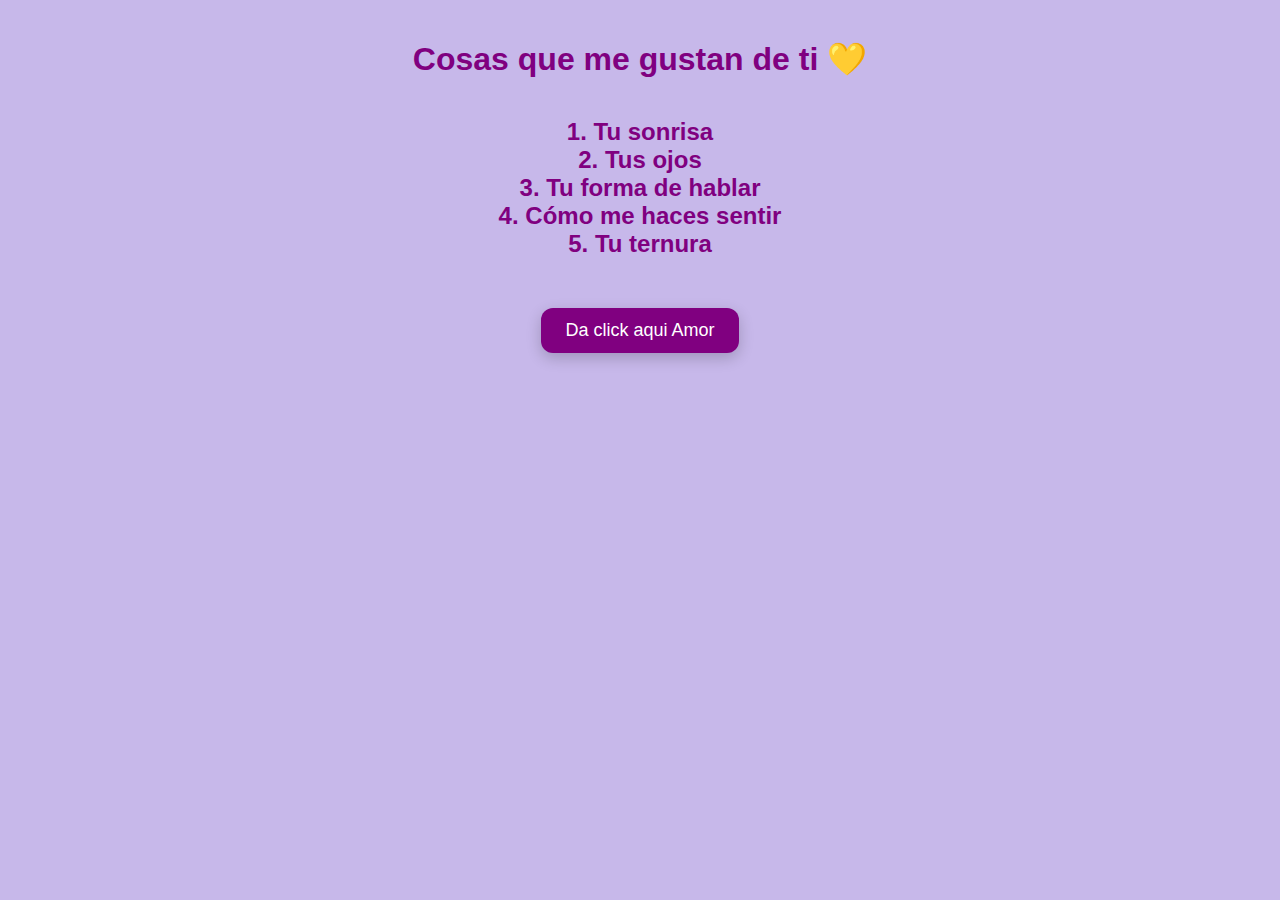
<file: Index.html>
<!DOCTYPE html>
<html lang="es">
<head>
  <meta charset="UTF-8" />
  <meta name="viewport" content="width=device-width, initial-scale=1.0"/>
  <title>230</title>
  <style>
    body {
      margin: 0;
      padding: 0;
      background: #C7B8EA;
      font-family: 'Arial', sans-serif;
      text-align: center;
      color: #800080;
    }

    h1, h2 {
      margin: 40px 20px 20px;
    }

    button {
      background-color: #800080;
      color: white;
      border: none;
      padding: 12px 24px;
      font-size: 18px;
      border-radius: 12px;
      cursor: pointer;
      box-shadow: 0 5px 15px rgba(0,0,0,0.2);
      margin-top: 30px;
    }

    .lista {
      max-width: 700px;
      margin: 20px auto;
      display: none;
      flex-direction: column;
      gap: 10px;
      animation: fadeIn 1s ease forwards;
    }

    .item {
      background: #fff0f5;
      border-radius: 15px;
      padding: 10px 20px;
      box-shadow: 0 4px 8px rgba(0,0,0,0.1);
      opacity: 0;
      transform: translateY(20px);
      animation: showItem 0.5s ease forwards;
      text-align: left;
    }

    .razon-titulo {
        font-weight: bold;
        font-size: 1.1em;
        margin-bottom: 5px;
        color: #c2185b;
    }

    .poema-texto {
        font-style: italic;
        font-size: 0.95em;
        line-height: 1.4;
        white-space: pre-line;
    }

    @keyframes latido {
      0% {
        transform: scale(1);
      }
      50% {
        transform: scale(1.2);
      }
      100% {
        transform: scale(1);
      }
    }

    .corazon-palpitante {
      display: inline-block;
      animation: latido 1s infinite alternate;
    }

    @keyframes fadeIn {
      from {opacity: 0;}
      to {opacity: 1;}
    }

    @keyframes showItem {
      to {
        opacity: 1;
        transform: translateY(0);
      }
    }
  </style>
</head>
<body>

<audio id="musicaDeFondo" src="https://bap99.github.io/Amor/yung%20kai%20-%20blue%20(sub.%20espa%C3%B1ol%20%2B%20lyrics).mp3" loop autoplay></audio>

  <h1>Cosas que me gustan de ti <span class="corazon-palpitante">💛</span></h1>
  <div id="primeraParte">
    <h2>1.
Tu sonrisa<br>2. Tus ojos<br>3. Tu forma de hablar<br>4. Cómo me haces sentir<br>5.
Tu ternura</h2>
    <button onclick="mostrarSorpresa()">Da click aqui Amor</button>
  </div>

  <div id="segundaParte" style="display:none;">
    <h1>¿En serio crees que son solo 5?</h1>
    <button onclick="mostrarLista()">Aquí van 230 cosas que me encantan de ti</button>
  </div>

  <div id="lista" class="lista"></div>

  <script>
    const cosas = [
      {
        razon: "El mundo se acomoda cuando llegas",
        poema: "Andrea, cuando apareces, el espacio se vuelve más blando,\ncomo si la vida respirara más lento solo para mirarte."
      },
      {
        razon: "Cómo sostienes lo que otros sueltan",
        poema: "Tienes una fuerza que no presume,\npero se nota cuando cuidas lo que a otros se les cae del alma."
      },
      {
        razon: "Tu forma de cerrar los ojos",
        poema: "Cuando cierras los ojos, Andrea,\nparece que hablas con el universo sin decir nada,\ny yo me quedo ahí, esperando el milagro."
      },
      {
        razon: "Los gestos que no te das cuenta que haces",
        poema: "Ese mechón que apartas sin pensarlo,\nesa ceja que levantas sin saberlo...\nson pequeños poemas que no sabes que escribes."
      },
      {
        razon: "Lo que haces con un “cómo estás”",
        poema: "Cuando preguntas eso, Andrea, no es por rutina,\nes como si dijeras: “entrégame tus ruinas, yo sabré abrazarlas”."
      },
      {
        razon: "Tu relación con el tiempo",
        poema: "No vives deprisa ni te quedas quieta:\ncaminas con el tiempo como si fueran amigos,\ncomo si lo convencieras de ser más amable."
      },
      {
        razon: "Tu mirada cuando estás en silencio",
        poema: "Cuando callas y me miras,\nno necesito traducciones:\nahí está todo el amor que no cabe en palabras."
      },
      {
        razon: "Esa forma tuya de no rendirte",
        poema: "Andrea, hay días en los que todo pesa,\npero tú igual te levantas, no por terquedad,\nsino porque tu alma no sabe rendirse."
      },
      {
        razon: "Lo que haces con lo simple",
        poema: "Donde otros ven rutina, tú ves belleza.\nUn café contigo se vuelve ritual,\nuna caminata contigo se vuelve recuerdo."
      },
      {
        razon: "Cómo hablas de los que amas",
        poema: "No hay mentira en tus palabras cuando nombras a alguien que quieres.\nEn tu voz se nota la lealtad,\nesa que no se aprende, se nace con ella."
      },
      {
        razon: "Tu olor cuando abrazas",
        poema: "Andrea, cuando me abrazas,\nno solo huelo tu piel,\nhuelo lo seguro, lo eterno, lo mío."
      },
      {
        razon: "Tu caos hermoso",
        poema: "No eres orden ni desorden:\neres un mapa secreto lleno de sorpresas,\ny cada una me invita a quedarme a vivirte."
      },
      {
        razon: "La música que te inventas sin darte cuenta",
        poema: "Tu risa es canción,\ntus pasos suenan como versos,\ny cuando suspiras, todo se afina."
      },
      {
        razon: "Lo que haces con un “te quiero”",
        poema: "En tu boca, Andrea, un “te quiero”\nno es una frase:\nes un lugar, una promesa, un refugio."
      },
      {
        razon: "Cómo habitas tu tristeza",
        poema: "No escondes lo que duele.\nLo transformas.\nY eso, Andrea, también es una forma de belleza."
      },
      {
        razon: "Tus manos cuando no sabes qué hacer con ellas",
        poema: "Andrea, cuando estás nerviosa y tus manos buscan dónde posarse,\nno sabes que esa torpeza tuya me parece la coreografía más honesta del mundo."
      },
      {
        razon: "Cómo cuidas lo que otros olvidan",
        poema: "Tú recuerdas los detalles que nadie nota:\nel vaso con agua, el mensaje a tiempo,\nla caricia que no se pidió, pero se necesitaba."
      },
      {
        razon: "Tu forma de estar en silencio sin incomodar",
        poema: "Andrea, estar contigo en silencio no es ausencia:\nes paz. Es compañía sin presión.\nEres el único silencio que nunca se siente solo."
      },
      {
        razon: "Cuando dejas caer la cabeza en mi hombro",
        poema: "Ese gesto pequeño, Andrea,\nes tu manera de decir “confío”,\ny yo me convierto en refugio sin pensarlo."
      },
      {
        razon: "La pasión con la que hablas cuando algo te importa",
        poema: "Cuando algo te enciende, Andrea,\nno hablas: ardes.\nY yo podría quedarme a escucharte por horas."
      },
      {
        razon: "Tus errores sin disfraz",
        poema: "No finges ser perfecta,\ny esa honestidad, Andrea,\nvale más que cualquier maquillaje del alma."
      },
      {
        razon: "Lo que tus ojos hacen cuando ves algo que te emociona",
        poema: "Andrea, tus pupilas se dilatan como si el mundo te sorprendiera aún,\ny yo me enamoro de tu capacidad de asombro una y otra vez."
      },
      {
        razon: "La ternura de tus despedidas",
        poema: "Incluso en el adiós más breve,\npones cariño, como si temieras\nque ese fuera el último hasta luego."
      },
      {
        razon: "El respeto con el que dices “no”",
        poema: "Andrea, cuando decides poner un límite,\nno hieres: enseñas.\nY eso también es una forma de amar."
      },
      {
        razon: "Tu sonrisa cuando estás a punto de llorar",
        poema: "Hay momentos donde todo en ti tiembla,\npero aún así sonríes.\nEsa valentía frágil me parte y me construye."
      },
      {
        razon: "Lo que haces con tus libros subrayados",
        poema: "Tus anotaciones al margen, Andrea,\nson pensamientos que me gustaría enmarcar,\nporque en ellos vive la mujer que piensa y siente a la vez."
      },
      {
        razon: "La forma en que acaricias sin darte cuenta",
        poema: "Rozas un brazo, una mejilla, el aire…\ny en cada gesto hay una poesía que no sabe que es poesía."
      },
      {
        razon: "Cómo celebras lo pequeño",
        poema: "Un mensaje bonito, una canción que te gusta,\nun día sin lluvia: tú haces fiesta de lo mínimo.\nY eso, Andrea, es un superpoder."
      },
      {
        razon: "Tu voz al despertar",
        poema: "Entre el sueño y la vigilia,\ntu voz arrastra una dulzura torpe que amo más que cualquier canción."
      },
      {
        razon: "La forma en que me miras cuando crees que no te veo",
        poema: "Andrea, a veces te sorprendo mirándome\ncon una mezcla de ternura, duda y algo que parece amor…\ny ese instante vale más que mil certezas."
      },
      {
        razon: "Tu manera de sostener una conversación profunda sin miedo",
        poema: "No le huyes a lo difícil.\nMe hablas de heridas, de sueños rotos,\ny en eso hay una intimidad que no se encuentra fácil."
      },
      {
        razon: "Tu capacidad de estar para otros, incluso rota",
        poema: "Andrea, incluso cuando te faltas a ti,\nestás para quienes amas.\nY eso es una forma de amar que pocos comprenden."
      },
      {
        razon: "Cómo reaccionas cuando algo te da ternura",
        poema: "Tus ojos se hacen grandes,\ntu voz se suaviza,\ny juro que en ese instante, todo se vuelve más bonito."
      },
      {
        razon: "Tus cejas cuando te sorprendes",
        poema: "Esa curva perfecta hacia el cielo\nes una forma de preguntarle al mundo “¿es real esto?”\nY yo quisiera responderte: sí, Andrea, y tú también lo eres."
      },
      {
        razon: "La manera en que pronuncias mi nombre",
        poema: "En tu voz mi nombre tiene otro peso,\ncomo si por fin fuera mío.\nComo si no hubiera sido verdad hasta que tú lo dijiste."
      },
      {
        razon: "Tu torpeza cuando algo te importa mucho",
        poema: "Andrea, cuando algo te importa,\nse nota en que tropiezas, te aceleras o te callas.\nY eso, para mí, es una forma hermosa de sentir."
      },
      {
        razon: "Tus mensajes cuando sientes nostalgia",
        poema: "A veces me escribes cosas simples,\npero yo sé que detrás hay un corazón abierto.\nY eso me basta para quererte más."
      },
      {
        razon: "La forma en que tu risa interrumpe lo serio",
        poema: "Andrea, incluso en medio de algo triste,\ntu risa entra como una brisa loca que lo desordena todo.\nY ahí entiendo que vivir también es eso."
      },
      {
        razon: "Cómo escuchas canciones tristes sin miedo",
        poema: "No huyes del dolor: lo cantas.\nY en eso hay una valentía que pocos tienen."
      },
      {
        razon: "Tu sombra junto a la mía",
        poema: "Cuando caminamos y el sol nos dibuja,\nmi sombra busca la tuya.\nComo yo te busco, incluso cuando no estás."
      },
      {
        razon: "La forma en que te sientas cerca de mí",
        poema: "Andrea, cuando te sientas cerca,\ntu cuerpo habla sin decir palabra.\nY cada centímetro que decides acercar,\nes un universo que me entregas."
      },
      {
        razon: "Tu manera de guardar los recuerdos",
        poema: "No acumulas objetos, Andrea.\nGuardas sensaciones, momentos,\ny les das un lugar especial en el corazón."
      },
      {
        razon: "Cómo acaricias con las palabras",
        poema: "Tus frases no son solo sonidos.\nSon manos invisibles que saben dónde duele\ny cómo sanar sin apuro."
      },
      {
        razon: "Tu conexión con la luna",
        poema: "Te he visto mirar al cielo\ncomo si alguien ahí te hablara,\ny en tus ojos había algo lunar, algo sagrado."
      },
      {
        razon: "Lo que haces con un abrazo largo",
        poema: "Cuando abrazas sin prisa, Andrea,\nel tiempo se rinde,\ny el mundo se detiene a vernos."
      },
      {
        razon: "Tu reacción cuando alguien te admira",
        poema: "No sabes qué hacer con los halagos,\ny eso, lejos de restarte brillo,\nte vuelve más luz todavía."
      },
      {
        razon: "Tu forma de ponerte triste sin rendirte",
        poema: "Hay tristeza en ti, sí.\nPero también hay dignidad.\nUna forma de continuar sin dejar de sentir."
      },
      {
        razon: "La forma en que comes algo que amas",
        poema: "Andrea, cuando algo te gusta,\nno lo devoras: lo disfrutas.\nComo si en cada bocado vivieras un recuerdo."
      },
      {
        razon: "Cómo arreglas tu cabello sin pensar",
        poema: "Ese gesto de manos enredadas entre tus hilos,\nsin espejo ni apuro,\nes un cuadro en movimiento que no me canso de ver."
      },
      {
        razon: "La forma en que a veces te contradices",
        poema: "No eres lineal, Andrea.\nY eso te hace real.\nEres contradicción honesta,\nuna mujer que se permite cambiar."
      },
      {
        razon: "Tu olor después de la lluvia",
        poema: "Hay días en que hueles a tierra mojada y calma.\nY yo juro que podría quedarme en tu aroma."
      },
      {
        razon: "Lo que haces con tus ganas de desaparecer",
        poema: "A veces quieres esconderte,\npero en vez de huir, te quedas.\nY eso es valiente."
      },
      {
        razon: "Cómo tocas los objetos con cuidado",
        poema: "No rompes. No fuerzas.\nTodo lo que tocas, Andrea,\nparece respirar con más calma."
      },
      {
        razon: "Tu lealtad a quienes ya no están",
        poema: "No olvidas a los que fueron parte de ti.\nY eso habla de un corazón que honra,\naunque duela."
      },
      {
        razon: "Tu forma de dormir cuando te sientes segura",
        poema: "Cuando por fin te rindes al sueño,\nhay en tu rostro una paz\nque solo nace cuando el alma descansa."
      },
      {
        razon: "Cómo te ríes de ti misma sin lastimarte",
        poema: "Andrea, puedes burlarte de tus errores\nsin crueldad.\nCon ternura, como quien entiende que también es humana."
      },
      {
        razon: "La forma en que sientes vergüenza",
        poema: "Cuando te sonrojas o te escondes,\nhay una inocencia que sobrevive en ti\ncomo una flor terca en medio del concreto."
      },
      {
        razon: "Tu relación con la música vieja",
        poema: "Tú no escuchas canciones antiguas:\nlas revives.\nComo si cada nota tuviera un rincón en tu historia."
      },
      {
        razon: "Cómo organizas tu caos",
        poema: "Tu desorden tiene lógica,\ntu mesa revuelta es un mapa.\nY yo amo explorar tus misterios cotidianos."
      },
      {
        razon: "La forma en que tocas tu cuello cuando piensas",
        poema: "Ese gesto mínimo, Andrea,\ndice tanto.\nEs como si tus dedos buscaran respuestas que tu boca calla."
      },
      {
        razon: "Tu manera de mirar fotos antiguas",
        poema: "No ves solo imágenes.\nVes lo que dolió, lo que sanó, lo que fuiste.\nY yo admiro tu forma de reconciliarte con tu pasado."
      },
      {
        razon: "Lo que haces con una lágrima sola",
        poema: "Cuando una sola lágrima baja por tu mejilla,\nes un poema que no se escribió pero que grita."
      },
      {
        razon: "Tu delicadeza para entrar en espacios ajenos",
        poema: "No irrumpes, Andrea.\nTocas la puerta del alma ajena\ncon los nudillos de la empatía."
      },
      {
        razon: "Cómo abrazas a un animal",
        poema: "Cuando tienes uno cerca,\nse te nota el corazón sin filtros.\nEres ternura pura."
      },
      {
        razon: "La forma en que te molestas cuando algo duele al otro",
        poema: "Tu enojo no es por ti.\nEs por quienes amas.\nY ese fuego en tus ojos defiende lo que es justo."
      },
      {
        razon: "Tu silencio en medio de una discusión",
        poema: "No hablas por hablar.\nEsperas, respiras, piensas.\nY cuando hablas, Andrea, lo haces con verdad."
      },
      {
        razon: "La manera en que escondes cartas, papeles, recuerdos",
        poema: "Tienes cajitas con cosas que para ti valen el mundo,\ny eso me parece un acto de amor a la memoria."
      },
      {
        razon: "Cómo a veces no sabes qué decir, pero igual te quedas",
        poema: "No tienes todas las palabras,\npero sí la presencia.\nY eso, Andrea, vale más que mil discursos."
      },
      {
        razon: "Tu forma de mirar cuando escuchas atentamente",
        poema: "No solo oyes.\nTus ojos siguen cada palabra,\ncomo si acariciaran lo que el otro está diciendo."
      },
      {
        razon: "Lo que haces con un “te extraño”",
        poema: "Tú no lo dices en vano.\nCuando lo dices, Andrea,\nes porque alguien realmente vive en tu pecho."
      },
      {
        razon: "Tu manera de mirar por la ventana",
        poema: "Andrea, cuando miras afuera,\nparece que estás viajando por dentro.\nY yo me pregunto qué mundo visitas con esos ojos lentos."
      },
      {
        razon: "La forma en que pronuncias ciertas palabras con ternura",
        poema: "Hay palabras que, en tu voz,\npierden filo y se vuelven caricias."
      },
      {
        razon: "Tu pausa antes de decir algo importante",
        poema: "Esa breve pausa, ese segundo exacto…\nme dice que tu alma está buscando la forma más honesta de hablar."
      },
      {
        razon: "Tu amor por lo que nadie ve",
        poema: "Te detienes en la flor que casi muere,\nen el perro viejo, en el rincón olvidado…\ny eso te hace más hermosa."
      },
      {
        razon: "Cómo caminas cuando estás pensativa",
        poema: "Tus pasos cambian, Andrea,\ncomo si el suelo pesara menos\ncuando tu mente viaja."
      },
      {
        razon: "Tu expresión cuando algo te sorprende de verdad",
        poema: "No finges.\nAbres los ojos, sueltas el aire,\ny yo veo en ti la maravilla del asombro intacto."
      },
      {
        razon: "Tu risa cuando intentas no reírte",
        poema: "Esa risa contenida que se escapa por los ojos\nes la más honesta de todas."
      },
      {
        razon: "La forma en que te arropas cuando tienes frío",
        poema: "No solo te cubres:\nte abrazas.\nY ese gesto, Andrea,\nme dan ganas de ser tu abrigo."
      },
      {
        razon: "Tu olor al final del día",
        poema: "Después de todo,\nsigues oliendo a hogar.\nNo importa la hora."
      },
      {
        razon: "Tu respeto por el dolor ajeno",
        poema: "No minimizas.\nNo compites.\nSolo abrazas, Andrea, y escuchas."
      },
      {
        razon: "La forma en que arreglas lo que no funciona",
        poema: "No tiras. No huyes.\nTe sientas, piensas, intentas.\nY eso aplica tanto a objetos como a personas."
      },
      {
        razon: "Tu forma de besar con los ojos antes que con los labios",
        poema: "Hay una mirada tuya, Andrea,\nque me besa antes de tocarme.\nY con eso basta."
      },
      {
        razon: "Tu entusiasmo cuando haces algo que amas",
        poema: "Brillas.\nComo si todo en ti dijera: “esto me hace sentir viva”."
      },
      {
        razon: "Lo que haces cuando nadie te ve",
        poema: "Cantas bajito, te hablas, te abrazas.\nY ese mundo secreto me enamora aún más."
      },
      {
        razon: "Tu honestidad cuando no sabes algo",
        poema: "No finges saberlo todo.\nY esa humildad, Andrea,\nte hace inmensa."
      },
      {
        razon: "Cómo tomas una taza caliente entre tus manos",
        poema: "Tus dedos rodean el borde con cuidado,\ncomo si la calidez también entrara en ti."
      },
      {
        razon: "Tu expresión cuando alguien te dice algo bonito",
        poema: "No sabes qué hacer.\nTe ríes, te sonrojas, miras al piso…\ny yo me muero por seguir diciéndotelo."
      },
      {
        razon: "Cómo suspiras cuando estás a solas",
        poema: "Ese suspiro tuyo\nes como una puerta que se abre al alma\ny deja salir lo que no pudiste decir."
      },
      {
        razon: "Tu relación con los objetos que tienen historia",
        poema: "Guardas cosas rotas pero significativas,\ncomo quien entiende que el valor no está en lo nuevo,\nsino en lo vivido."
      },
      {
        razon: "Cómo aceptas tus cambios sin pedir perdón por ellos",
        poema: "Andrea, has evolucionado.\nY aunque a veces cuesta,\nno te niegas a crecer."
      },
      {
        razon: "La forma en que me tomas la mano sin avisar",
        poema: "No dices nada,\nsolo tu mano llega.\nY con eso me dices todo."
      },
      {
        razon: "Tu risa que aparece cuando todo parecía gris",
        poema: "Es un rayo de sol desobediente,\nque decide salir cuando nadie lo espera."
      },
      {
        razon: "Cómo piensas en los demás cuando nadie lo nota",
        poema: "Tú recuerdas cumpleaños, estados de ánimo, ausencias…\naunque nadie te lo pida."
      },
      {
        razon: "Tu forma de escribir con emoción",
        poema: "Tus letras bailan.\nIncluso en un mensaje corto,\nhay alma."
      },
      {
        razon: "La manera en que reaccionas cuando te llaman por tu nombre completo",
        poema: "Esa mezcla de risa, fastidio y ternura\nme parece una joya secreta de tu carácter."
      },
      {
        razon: "Tu relación con la nostalgia",
        poema: "No la rechazas.\nLa invitas a sentarse contigo,\ny juntas recuerdan sin miedo."
      },
      {
        razon: "Cómo cuidas tus plantas (o cómo cuidarías una)",
        poema: "Incluso si no tienes una,\nsé que sabrías cuándo regarla, cuándo hablarle,\ny cuándo simplemente dejarla estar."
      },
      {
        razon: "Tu habilidad de hacerme sentir importante sin decirlo",
        poema: "Andrea, a tu lado uno se siente visto.\nEso no se enseña.\nEso se es."
      },
      {
        razon: "La manera en que usas tu ropa favorita",
        poema: "No es moda:\nes seguridad.\nEs como si esa prenda fuera un escudo que te abraza."
      },
      {
        razon: "Tu presencia que calma hasta mis pensamientos más rotos",
        poema: "Cuando estás, todo en mí se ordena.\nSin esfuerzo.\nSolo porque eres tú."
      },
      {
        razon: "Tu forma de abrir los ojos cuando algo te emociona",
        poema: "Andrea, hay un destello infantil,\nuna chispa antigua y pura\nque te enciende entera por dentro."
      },
      {
        razon: "La manera en que pides perdón con el corazón",
        poema: "No usas excusas.\nSolo verdad,\ny eso desarma cualquier rencor."
      },
      {
        razon: "Tu ternura con los más pequeños",
        poema: "No importa si son niños, animales o gestos frágiles:\ntú te vuelves suavidad."
      },
      {
        razon: "Cómo esperas lo bueno, incluso cuando tarda",
        poema: "Tienes la paciencia del alma valiente.\nNo porque no duela,\nsino porque sabes que lo bueno llega."
      },
      {
        razon: "Tu silencio lleno de sentido",
        poema: "Cuando callas, Andrea,\nno hay vacío.\nHay profundidad."
      },
      {
        razon: "Tu forma de amar lo imperfecto",
        poema: "No buscas lo pulido,\nsino lo que vibra, lo que siente, lo que es real."
      },
      {
        razon: "Tu instinto para saber cuándo abrazar",
        poema: "No preguntas:\nintuyes.\nY siempre llegas justo a tiempo."
      },
      {
        razon: "Lo que haces con un recuerdo triste",
        poema: "No lo ocultas ni lo exageras.\nLo abrazas con respeto\ncomo quien entiende que todo fue necesario."
      },
      {
        razon: "La manera en que te sueltas el cabello",
        poema: "Ese gesto leve, natural,\ntiene algo de libertad y algo de rito."
      },
      {
        razon: "Tu forma de acompañar sin invadir",
        poema: "Estás.\nNo como sombra,\nsino como luz que no quema."
      },
      {
        razon: "Cómo dices ‘te quiero’ sin usar esas palabras",
        poema: "En tus gestos,\nen cómo sirves un café,\nen cómo me cuidas los silencios."
      },
      {
        razon: "Tu forma de mirar cuando estás enamorada",
        poema: "No necesitas decirlo.\nTus ojos hacen confesiones que el alma escucha."
      },
      {
        razon: "Cómo organizas tu mundo interior",
        poema: "Tienes desordenes, sí.\nPero hasta en tu caos hay ternura y lógica."
      },
      {
        razon: "La forma en que el sol te toca la piel",
        poema: "Hay algo sagrado en esa luz sobre ti.\nComo si incluso el sol supiera lo que vales."
      },
      {
        razon: "Tu resistencia cuando nadie lo nota",
        poema: "Andrea, llevas guerras silenciosas\ny aún así sonríes como si el alma no sangrara."
      },
      {
        razon: "Cómo das las gracias sin palabras",
        poema: "A veces solo miras,\ny con eso uno entiende que fue visto."
      },
      {
        razon: "Tu forma de celebrar lo pequeño",
        poema: "Una canción, una coincidencia, una nube bonita…\ntodo contigo se vuelve fiesta."
      },
      {
        razon: "Tu modo de quedarte despierta por amor",
        poema: "No por obligación,\nsino porque sabes que a veces,\nquedarse, también es amar."
      },
      {
        razon: "Cómo miras cuando estás por llorar y no quieres",
        poema: "Hay un temblor en tu mirada\nque se queda conmigo por horas."
      },
      {
        razon: "Tu manera de cuidar tus palabras",
        poema: "No hablas por hablar.\nAndrea, tú eliges con el alma lo que dices."
      },
      {
        razon: "La forma en que tocas cuando amas de verdad",
        poema: "No es solo piel.\nEs energía, es entrega, es refugio."
      },
      {
        razon: "Cómo recuerdas lo que a otros se les escapa",
        poema: "Fechas, detalles, gestos, miedos…\nTú registras lo que el amor te dicta."
      },
      {
        razon: "Tu forma de reír cuando por fin te sueltas",
        poema: "Es una risa de mar abierto:\nincontenible, brillante, libre."
      },
      {
        razon: "Tu alma antigua en un cuerpo joven",
        poema: "Andrea, tienes una sabiduría\nque no se aprende leyendo,\nsino sintiendo."
      },
      {
        razon: "Tu fidelidad a lo que amas, aunque nadie lo entienda",
        poema: "Te quedas, luchas, esperas,\ny nunca necesitas aprobación."
      },
      {
        razon: "Cómo saludas a alguien después de mucho tiempo",
        poema: "Con emoción real,\ncon recuerdos vivos,\ncon ternura acumulada."
      },
      {
        razon: "Tu forma de sostener la mirada cuando amas",
        poema: "No es desafío,\nes entrega.\nUn “estoy aquí” sin palabras."
      },
      {
        razon: "Lo que haces con la música triste",
        poema: "No la evitas.\nLa escuchas, la habitas, la lloras.\nY al final, te limpia."
      },
      {
        razon: "Tu forma de dudar sin dejar de avanzar",
        poema: "Tienes miedo,\npero aún así das el paso.\nY eso te hace fuerte sin perder dulzura."
      },
      {
        razon: "Cómo tu nombre me late en el pecho",
        poema: "Andrea.\nNo es solo un nombre:\nes un eco en mi costado,\nuna sílaba que me calma."
      },
      {
        razon: "Tu forma de esperar sin perder la esperanza",
        poema: "Aunque la vida tarde,\ntu fe sigue vestida de ternura."
      },
      {
        razon: "Cómo sostienes tus ideales sin gritar",
        poema: "Andrea, defiendes lo que crees\ncon la fuerza de quien no necesita alzar la voz\npara ser firme."
      },
      {
        razon: "Tu manera de tocar tus labios cuando estás pensando",
        poema: "Ese gesto leve,\ncomo si tus dedos buscaran una verdad\nque tus labios aún no han dicho."
      },
      {
        razon: "La forma en que acaricias lo que amas",
        poema: "No solo con la mano:\ntambién con los ojos,\ncon la voz,\ncon el tiempo."
      },
      {
        razon: "Cómo hablas de lo que te emociona",
        poema: "Tu voz cambia,\nse ilumina,\ny de pronto, todo lo que nombras se vuelve poesía."
      },
      {
        razon: "Tu rostro bajo la lluvia",
        poema: "Andrea, cuando llueve,\npareces más viva,\nmás libre,\ncomo si el agua te recordara de qué estás hecha."
      },
      {
        razon: "La manera en que duermes cuando por fin estás en paz",
        poema: "No hay armaduras,\nno hay dudas,\nsolo tú, en tu forma más pura."
      },
      {
        razon: "Tu obsesión por lo pequeño que otros no notan",
        poema: "Esa piedrita bonita,\nesa hoja simétrica,\nese sonido leve…\ntú los ves y los celebras."
      },
      {
        razon: "Cómo acaricias los nombres que te importan",
        poema: "Dices “mamá”, “abuelo”, “amiga”, “amor”\ncomo quien honra, no solo nombra."
      },
      {
        razon: "Tu forma de pedir ayuda sin sentirte menos",
        poema: "Eres fuerte, sí,\npero también sabes cuándo abrir las manos\ny dejar que alguien te sostenga."
      },
      {
        razon: "Tu abrazo que huele a casa",
        poema: "Andrea, tu cuerpo sabe envolver\ncomo si tuviera memoria de todos mis inviernos."
      },
      {
        razon: "La manera en que te emocionas con un mensaje bonito",
        poema: "No lo escondes.\nSonríes con los ojos,\nrelees, suspiras, guardas.\nEso me encanta."
      },
      {
        razon: "Tu voz cuando te acaban de despertar",
        poema: "Tiene un temblor dulce,\ncomo si el mundo aún no te tocara del todo."
      },
      {
        razon: "La forma en que te preocupas en silencio",
        poema: "No haces drama.\nSolo vigilas, acompañas, piensas.\nEres refugio sin ruido."
      },
      {
        razon: "Tu conexión con la luna",
        poema: "No sé si la miras,\npero siento que la luna y tú\nse entienden."
      },
      {
        razon: "Tu manera de decir mi nombre cuando me necesitas",
        poema: "No lo gritas,\nno lo murmuras.\nLo dices como quien confía,\ncomo quien sabe que ahí estoy."
      },
      {
        razon: "Cómo miras al cielo cuando algo duele",
        poema: "No sé si es fe, búsqueda o simple rendición,\npero ese gesto tuyo me rompe y me enseña."
      },
      {
        razon: "La forma en que el viento juega contigo",
        poema: "Tu cabello baila,\ntu rostro se ofrece,\ny tú pareces parte del aire."
      },
      {
        razon: "Tu sinceridad cuando algo no te gusta",
        poema: "No finges.\nNo hieres.\nSolo dices la verdad con una dulzura\nque no hiere."
      },
      {
        razon: "Cómo encuentras belleza en lo roto",
        poema: "Ves grietas y piensas en historias.\nVes dolor y piensas en aprendizaje.\nEsa mirada tuya salva."
      },
      {
        razon: "Tu forma de celebrar lo que a otros les parece poco",
        poema: "Un mensaje, un logro mínimo, una coincidencia…\nTú los haces fiesta."
      },
      {
        razon: "La manera en que acaricias tu propia tristeza",
        poema: "No la niegas.\nLa sientas contigo,\ncomo quien respeta su sombra."
      },
      {
        razon: "Tu silencio cuando alguien te decepciona",
        poema: "No explotas.\nNo gritas.\nSolo callas con una dignidad que duele."
      },
      {
        razon: "Cómo escuchas una canción favorita",
        poema: "Cierras los ojos, sonríes,\ny dejas que la música te atraviese\ncomo si te hablara directo al alma."
      },
      {
        razon: "Tu relación con los atardeceres",
        poema: "Andrea, sé que los miras\ncomo quien entiende que lo más bello\ntambién puede doler un poco."
      },
      {
        razon: "La forma en que te recuestas en mi hombro",
        poema: "No es solo descanso.\nEs confianza, refugio, promesa."
      },
      {
        razon: "Cómo defiendes tu espacio sin dejar de amar",
        poema: "Pones límites,\npero nunca muros.\nTu amor respira libertad."
      },
      {
        razon: "Tu voz cuando lees en voz alta",
        poema: "Cada palabra en tu boca\nparece recién nacida.\nTú no lees: conjuras."
      },
      {
        razon: "Tu risa cuando te sorprendes de ti misma",
        poema: "Esa carcajada limpia,\nese “¡no puedo creerlo!”\nte hace niña, mujer y milagro a la vez."
      },
      {
        razon: "Cómo, incluso en tus errores, sigues siendo amor",
        poema: "Andrea, fallas como todos,\npero hasta tus tropiezos están llenos de luz."
      },
      {
        razon: "Tu manera de pasar los dedos por una flor",
        poema: "Andrea, como si tu tacto entendiera\nque todo lo vivo merece respeto."
      },
      {
        razon: "Cómo se te escapa el alma cuando bailas",
        poema: "Tu cuerpo se olvida de todo\ny solo recuerda ser libre."
      },
      {
        razon: "Tu voz cuando cuentas algo que amaste",
        poema: "Se vuelve canción,\ncomo si narraras una escena de tu propia película favorita."
      },
      {
        razon: "Cómo te quedas pensando cuando algo te toca",
        poema: "Andrea, hay un silencio tuyo\nque es más profundo que cualquier palabra."
      },
      {
        razon: "Tu forma de besar sin prisa",
        poema: "No son besos:\nson instantes que se quedan viviendo en la piel."
      },
      {
        razon: "La ternura con que recoges lo que otros tiran",
        poema: "No solo objetos.\nTambién personas, sueños, momentos rotos."
      },
      {
        razon: "Tu manera de mirar cuando escuchas algo injusto",
        poema: "Esa chispa en tus ojos me dice:\n“no me callo, no me rindo”."
      },
      {
        razon: "La forma en que respiras cuando estás por llorar",
        poema: "Ese nudo en el pecho,\nesa pausa leve…\ny aún así, respiras."
      },
      {
        razon: "Tu sombra cuando caminas al atardecer",
        poema: "Es arte.\nEs poesía dibujada en el suelo."
      },
      {
        razon: "Cómo tomas café como si fuera un ritual",
        poema: "Taza en mano, pausa exacta,\nsilencio sagrado.\nUna ceremonia de ti contigo."
      },
      {
        razon: "Tu voz cuando dices “todo va a estar bien”",
        poema: "No lo dices por decirlo.\nLo dices como quien lo va a construir."
      },
      {
        razon: "Tu amor por lo que casi nadie valora",
        poema: "Un papel doblado,\nuna nota vieja,\nuna historia simple.\nPara ti, todo eso tiene alma."
      },
      {
        razon: "Tu silencio cuando te estás enamorando",
        poema: "Te vuelves más observadora,\nmás suave,\nmás tú."
      },
      {
        razon: "La forma en que te despides cuando no quieres irte",
        poema: "Una mirada más larga,\nun roce innecesario,\nuna promesa callada."
      },
      {
        razon: "Tu forma de enojarte sin perder el respeto",
        poema: "Eres fuego que no destruye,\nsolo calienta el alma."
      },
      {
        razon: "Cómo sostienes un secreto",
        poema: "Andrea, contigo las palabras se sienten seguras.\nLas sellas con confianza."
      },
      {
        razon: "Tu forma de reaccionar a las sorpresas",
        poema: "Te brillan los ojos,\nte cubres la boca,\nte vuelve niña la emoción."
      },
      {
        razon: "Tu amor por el agua",
        poema: "Una ducha larga,\nuna cascada,\nuna playa.\nPareces hecha de río."
      },
      {
        razon: "Tu dulzura al dar un regalo",
        poema: "Lo importante no es el objeto,\nsino cómo lo entregas:\ncon alma."
      },
      {
        razon: "Cómo apoyas sin prometer eternidades",
        poema: "No prometes para siempre.\nPrometes presencia real,\ny eso vale más."
      },
      {
        razon: "Tu conexión con los aromas",
        poema: "Un perfume, una vela, una flor...\nTe veo cerrar los ojos,\ncomo si olfatear fuera recordar."
      },
      {
        razon: "Tu forma de cruzar las piernas con elegancia natural",
        poema: "No hay pose.\nHay esencia."
      },
      {
        razon: "La manera en que te concentras cuando lees algo que te atrapa",
        poema: "El mundo desaparece.\nSolo existe esa línea,\nese párrafo,\nese universo."
      },
      {
        razon: "Tu forma de amar en voz baja",
        poema: "Andrea, no gritas lo que sientes,\npero cada acto tuyo lo grita por ti."
      },
      {
        razon: "Cómo recoges el cabello como si te prepararas para algo grande",
        poema: "Ese movimiento leve\nsiempre anuncia algo hermoso:\nuna idea, una entrega, una lucha."
      },
      {
        razon: "Tu manera de caminar sin prisa, pero con rumbo",
        poema: "No necesitas correr.\nSabes que lo que es para ti, te encuentra."
      },
      {
        razon: "La forma en que sostienes un “te extraño” sin decirlo",
        poema: "Tu mirada se queda más tiempo,\ntus manos buscan más cerca.\nY uno entiende."
      },
      {
        razon: "Cómo observas una pintura, un cuadro, un trazo",
        poema: "No solo miras.\nInterrogas, sientes, dialogas con el arte."
      },
      {
        razon: "Tu forma de perderte en una canción que te duele",
        poema: "Cantas bajito,\nte muerdes el labio,\ny aún así no la quitas."
      },
      {
        razon: "La manera en que tu nombre se vuelve refugio",
        poema: "Andrea.\nDecirlo es encontrar casa,\nrespiro,\nluz."
      },
      {
        razon: "Tu manera de mirar sin invadir",
        poema: "Andrea, tus ojos no piden permiso,\npero tampoco imponen.\nSolo abrazan."
      },
      {
        razon: "Cómo mantienes viva tu niñez sin perder tu madurez",
        poema: "Sigues jugando,\nsigues soñando,\npero sabes cuidar y sostener."
      },
      {
        razon: "La forma en que te cubres de frío",
        poema: "Una bufanda, un gesto, una mirada...\ny de pronto pareces un poema de invierno."
      },
      {
        razon: "Tu fidelidad con lo que te hace bien",
        poema: "Vuelves a los libros que te salvan,\na la música que te abraza,\na las personas que te cuidan."
      },
      {
        razon: "Cómo no necesitas estar hablando para llenar el espacio",
        poema: "Andrea, tu silencio es tan hermoso\ncomo tu voz."
      },
      {
        razon: "Tu forma de tocar el agua antes de entrar al mar",
        poema: "Como si pidieras permiso.\nComo si entendieras que también tiene alma."
      },
      {
        razon: "Tu respeto por lo que otros aman",
        poema: "No juzgas.\nSolo preguntas, escuchas, te abres."
      },
      {
        razon: "La manera en que miras a alguien cuando te inspira",
        poema: "Tus ojos cambian.\nY uno se siente parte de algo grande."
      },
      {
        razon: "Tu forma de llorar cuando no puedes evitarlo más",
        poema: "No hay escándalo.\nHay verdad.\nHay alma desbordándose."
      },
      {
        razon: "La forma en que pronuncias “gracias” como si no bastara la palabra",
        poema: "Andrea, tú agradeces con el cuerpo,\ncon la piel,\ncon los gestos."
      },
      {
        razon: "Tu valentía al mostrar tu vulnerabilidad",
        poema: "No te escondes cuando tiemblas.\nY eso es heroico."
      },
      {
        razon: "Tu forma de recibir un cumplido",
        poema: "Te da risa, te incomoda un poco,\npero en el fondo lo guardas\ncomo quien encuentra una flor caída."
      },
      {
        razon: "La manera en que vistes lo que te hace feliz",
        poema: "Sin reglas, sin tendencias.\nSolo tú y tu instinto."
      },
      {
        razon: "Cómo te emocionas cuando algo bueno le pasa a alguien que amas",
        poema: "Tu alegría por otros\nte hace inmensamente grande."
      },
      {
        razon: "Tu mirada cuando ves una película que te rompe por dentro",
        poema: "Silencio.\nPupilas húmedas.\nUn temblor en el alma."
      },
      {
        razon: "Tu forma de amar sin condiciones",
        poema: "No exiges.\nDas.\nY das sin perderte."
      },
      {
        razon: "Tu respeto por los tiempos de los demás",
        poema: "No empujas.\nEsperas.\nAcompañas."
      },
      {
        razon: "Cómo proteges tus recuerdos",
        poema: "Una foto, una carta, una palabra…\ny contigo todo es sagrado."
      },
      {
        razon: "La manera en que tocas tu pecho cuando sientes algo profundo",
        poema: "Es como si quisieras guardarlo ahí,\nmuy dentro,\npara siempre."
      },
      {
        razon: "Tu forma de mirar el cielo sin buscar respuestas",
        poema: "Solo lo observas.\nComo quien agradece sin preguntar nada."
      },
      {
        razon: "La forma en que sonríes cuando te dicen algo bonito sin esperarlo",
        poema: "Esa sonrisa que empieza en la boca\ny termina en los ojos."
      },
      {
        razon: "Tu dulzura cuando alguien te decepciona pero no quieres herirlo",
        poema: "Te vas, pero con cuidado.\nNo rompes lo que ya está roto."
      },
      {
        razon: "Tu manera de caminar descalza",
        poema: "Pies en la tierra,\nalma libre,\npaso firme."
      },
      {
        razon: "Tu ternura cuando tocas a un animal",
        poema: "No es solo cariño.\nEs lenguaje compartido."
      },
      {
        razon: "Cómo el sol encuentra hogar en tu rostro",
        poema: "Andrea, el sol te conoce.\nTe sigue.\nTe honra."
      },
      {
        razon: "Tu silencio después de un “te amo”",
        poema: "No es duda.\nEs plenitud."
      },
      {
        razon: "La forma en que acaricias los bordes de una taza caliente",
        poema: "Como si fuera una promesa tibia entre tus manos."
      },
      {
        razon: "Tu forma de cuidarte en secreto",
        poema: "Pequeños rituales,\ndetalles que casi nadie ve.\nPero tú sabes que son amor propio."
      },
      {
        razon: "La manera en que te acercas sin miedo cuando alguien necesita consuelo",
        poema: "No preguntas.\nSolo llegas."
      },
      {
        razon: "Cómo acompañas sin resolver",
        poema: "No necesitas tener la solución.\nTu presencia basta."
      },
      {
        razon: "Tu instinto para regalar justo lo que uno necesita",
        poema: "No es suerte.\nEs sensibilidad."
      },
      {
        razon: "La forma en que te arreglas cuando te sientes bien contigo misma",
        poema: "No es para nadie.\nEs celebración interna."
      },
      {
        razon: "Tu voz en una nota de audio cuando hablas de algo que te apasiona",
        poema: "Sube, baja, vibra, baila.\nTu voz se vuelve música."
      },
      {
        razon: "Tu forma de mirar cuando no entiendes algo, pero quieres entenderlo",
        poema: "Andrea, tu curiosidad es tan hermosa\ncomo tu certeza."
      },
      {
        razon: "La manera en que esperas que alguien termine de hablar",
        poema: "No interrumpes.\nSostienes el espacio con respeto."
      },
      {
        razon: "Tu forma de no rendirte aunque todo te diga que lo hagas",
        poema: "Sigues.\nY eso es una forma muy valiente de amar."
      },
      {
        razon: "Cómo sonríes para ti misma cuando te sientes orgullosa",
        poema: "No lo gritas.\nPero brillas diferente."
      },
      {
        razon: "La dulzura con que saludas por la mañana",
        poema: "Tu “hola” no es cualquier cosa.\nEs una bendición temprana."
      },
      {
        razon: "Tu manera de vivir el presente aunque el pasado pese",
        poema: "No olvidas.\nPero eliges estar aquí.\nY eso te hace luz."
      },
      {
        razon: "Tu existencia, Andrea, como poema completo",
        poema: "Si alguien me pidiera describirte,\nno podría.\nSolo diría:\nella es todo lo que el amor intenta ser."
      }
    ];

    function reproducirMusica() {
      const musica = document.getElementById('musicaDeFondo');
      if (musica) {
        musica.play().catch(e => console.error("Error al reproducir la música:", e));
      }
    }

    function mostrarSorpresa() {
      document.getElementById("primeraParte").style.display = "none";
      document.getElementById("segundaParte").style.display = "block";
    }

    function mostrarLista() {
      const lista = document.getElementById("lista");
      lista.style.display = "flex";
      cosas.forEach((itemData, i) => {
        setTimeout(() => {
          const item = document.createElement("div");
          item.className = "item";

          const razonElement = document.createElement("div");
          razonElement.className = "razon-titulo";
          razonElement.textContent = `${i + 1}. ${itemData.razon}`;

          const poemaElement = document.createElement("div");
          poemaElement.className = "poema-texto";
          poemaElement.textContent = itemData.poema;

          item.appendChild(razonElement);
          item.appendChild(poemaElement);
          lista.appendChild(item);
        }, i * 200);
      });
      document.getElementById("segundaParte").style.display = "none";

      reproducirMusica();
    }
  </script>

</body>
</html>
</file>
